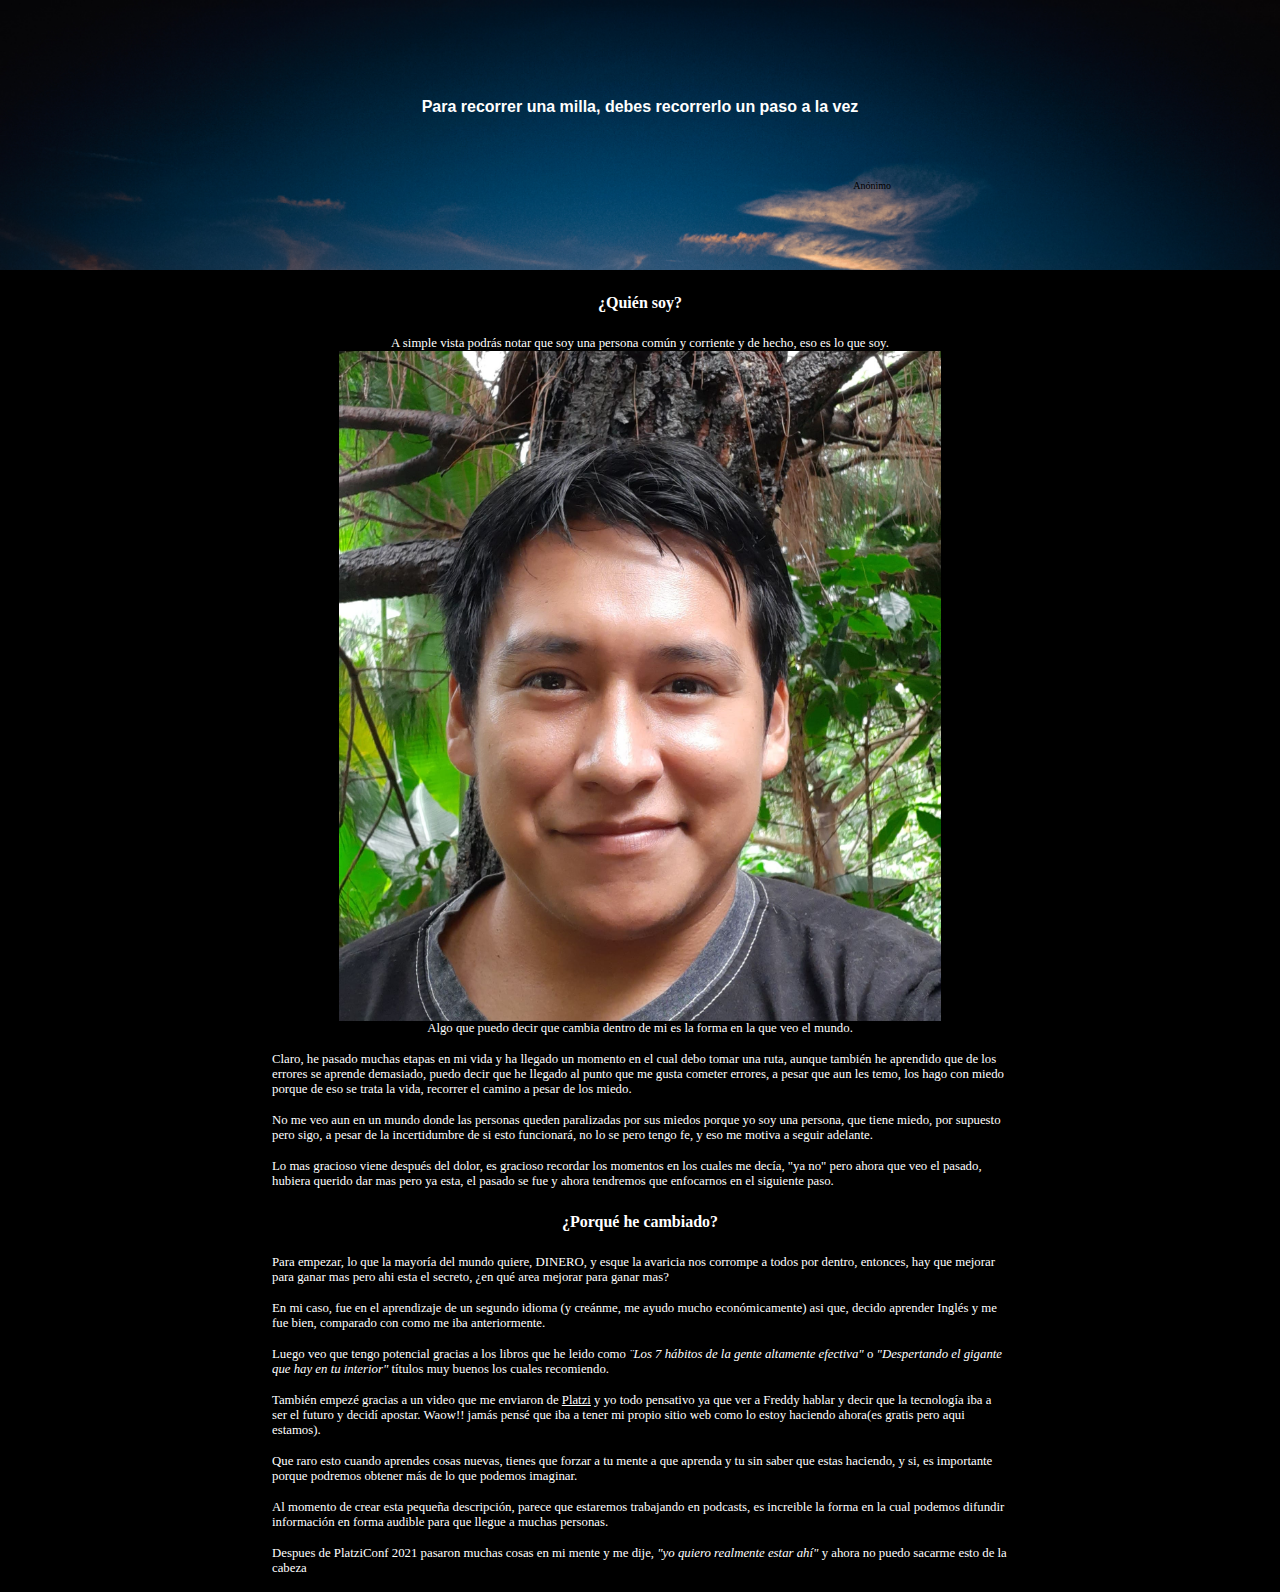
<file: index.html>
<!DOCTYPE html>
<html lang="en">
<head>
    <meta charset="UTF-8">
    <meta http-equiv="X-UA-Compatible" content="IE=edge">
    <meta name="viewport" content="width=device-width, initial-scale=1.0">
    <link rel="stylesheet" href="./style.css">
    <title>Portafolio</title>
</head>
<body>
    <header class="header">
        <h1 class="header__title">Para recorrer una milla, debes recorrerlo un paso a la vez</h1>
        <span>Anónimo</span>
    </header>
    <main class="content">
        <section class="content__description">
        <h2>¿Quién soy?</h2>
        <p class="content__description--image">A simple vista podrás notar que soy una persona común y corriente y de hecho, eso es lo que soy.
         <img src="./images/20210618_102836.jpg" alt="Una persona">
        Algo que puedo decir que cambia dentro de mi es la forma en la que veo el mundo.</p>
        <p>Claro, he pasado muchas etapas en mi vida y ha llegado un momento en el cual debo tomar una ruta, aunque también he aprendido que de los errores se aprende demasiado, puedo decir que he llegado al punto que me gusta cometer errores, a pesar que aun les temo, los hago con miedo porque de eso se trata la vida, recorrer el camino a pesar de los miedo.</p>
        <p>No me veo aun en un mundo donde las personas queden paralizadas por sus miedos porque yo soy una persona, que tiene miedo, por supuesto pero sigo, a pesar de la incertidumbre de si esto funcionará, no lo se pero tengo fe, y eso me motiva a seguir adelante.</p>
        <p>Lo mas gracioso viene después del dolor, es gracioso recordar los momentos en los cuales me decía, "ya no" pero ahora que veo el pasado, hubiera querido dar mas pero ya esta, el pasado se fue y ahora tendremos que enfocarnos en el siguiente paso.</p>
        <h2>¿Porqué he cambiado?</h2>
        <p>Para empezar, lo que la mayoría del mundo quiere, DINERO, y esque la avaricia nos corrompe a todos por dentro, entonces, hay que mejorar para ganar mas pero ahi esta el secreto, ¿en qué area mejorar para ganar mas?</p>
        <p>En mi caso, fue en el aprendizaje de un segundo idioma (y creánme, me ayudo mucho económicamente) asi que, decido aprender Inglés y me fue bien, comparado con como me iba anteriormente.</p>
        <p>Luego veo que tengo potencial gracias a los libros que he leido como <i>¨Los 7 hábitos de la gente altamente efectiva"</i> o <i>"Despertando el gigante que hay en tu interior"</i> títulos muy buenos los cuales recomiendo.</p>
        <p>También empezé gracias a un video que me enviaron de <a href="https://platzi.com/">Platzi</a> y yo todo pensativo ya que ver a Freddy hablar y decir que la tecnología iba a ser el futuro y decidí apostar. Waow!! jamás pensé que iba a tener mi propio sitio web como lo estoy haciendo ahora(es gratis pero aqui estamos).</p>
        <P>Que raro esto cuando aprendes cosas nuevas, tienes que forzar a tu mente a que aprenda y tu sin saber que estas haciendo, y si, es importante porque podremos obtener más de lo que podemos imaginar.</P>
        <p>Al momento de crear esta pequeña descripción, parece que estaremos trabajando en podcasts, es increible la forma en la cual podemos difundir información en forma audible para que llegue a muchas personas.</p>
        <p>Despues de PlatziConf 2021 pasaron muchas cosas en mi mente y me dije, <i>"yo quiero realmente estar ahí"</i> y ahora no puedo sacarme esto de la cabeza</p>
        </section>
    </main>
</body>
</html>
</file>
<file: style.css>
* {
  -webkit-box-sizing: border-box;
          box-sizing: border-box;
  margin: 0;
  padding: 0;
}

body {
  font-size: 62.5%;
  display: -webkit-box;
  display: -ms-flexbox;
  display: flex;
  -webkit-box-orient: vertical;
  -webkit-box-direction: normal;
      -ms-flex-direction: column;
          flex-direction: column;
  -webkit-box-align: center;
      -ms-flex-align: center;
          align-items: center;
  background-color: black;
}

.header {
  width: 100%;
  height: 30vh;
  display: -ms-grid;
  display: grid;
  -ms-grid-rows: (1fr)[3];
  -ms-grid-columns: (1fr)[3];
      grid-template: repeat(3, 1fr)/repeat(3, 1fr);
  background-image: url(./images/orange-sunset-in-the-beach_6018x4012_xtrafondos.com.jpg);
  background-repeat: no-repeat;
  background-size: cover;
  background-position: top;
}

.header .header__title {
  display: -webkit-box;
  display: -ms-flexbox;
  display: flex;
  -webkit-box-pack: center;
      -ms-flex-pack: center;
          justify-content: center;
  font-size: 1rem;
  padding: 0.5rem;
  margin: 0 1rem;
  color: white;
  font-family: 'Franklin Gothic Medium', 'Arial Narrow', Arial, sans-serif;
  text-align: center;
  -ms-grid-column: 1;
  -ms-grid-column-span: 3;
  grid-column: 1 / 4;
  -ms-grid-row: 2;
  -ms-grid-row-span: 1;
  grid-row: 2 / 3;
}

.header span {
  color: black;
  -ms-grid-column: 3;
  -ms-grid-column-span: 1;
  grid-column: 3 / 4;
  -ms-grid-row: 3;
  -ms-grid-row-span: 1;
  grid-row: 3 / 4;
}

.content {
  width: 60vw;
  height: auto;
}

.content .content__description {
  color: white;
}

.content .content__description h2 {
  font-size: 1rem;
  text-align: center;
  margin: 1.5rem;
}

.content .content__description .content__description--image {
  display: -webkit-box;
  display: -ms-flexbox;
  display: flex;
  -webkit-box-orient: vertical;
  -webkit-box-direction: normal;
      -ms-flex-direction: column;
          flex-direction: column;
  -webkit-box-align: center;
      -ms-flex-align: center;
          align-items: center;
}

.content .content__description p {
  font-size: .8rem;
  margin: 1rem;
}

.content .content__description p img {
  width: 47vw;
}

.content .content__description p a {
  color: white;
  cursor: pointer;
}
/*# sourceMappingURL=style.css.map */
</file>
